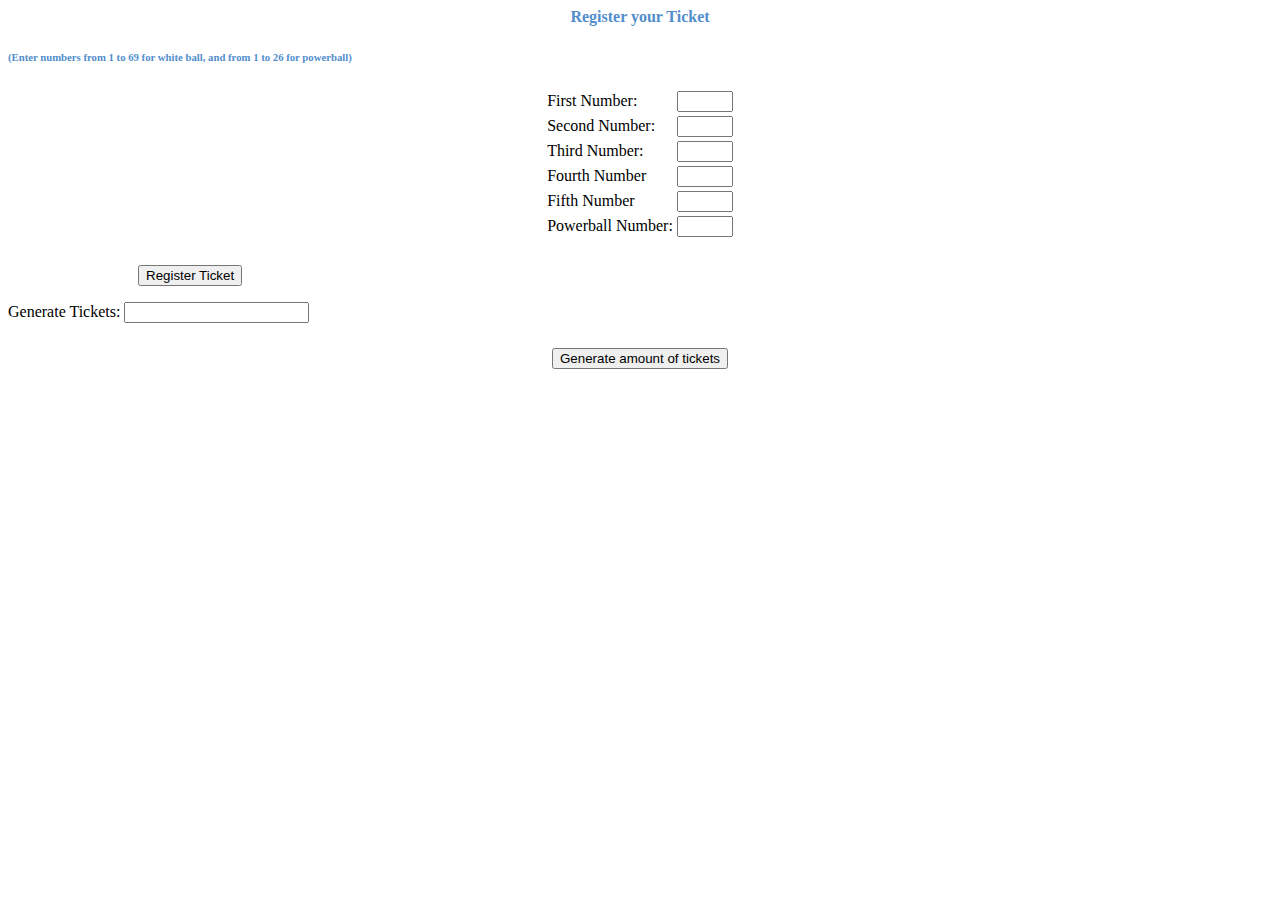
<file: src/main/resources/templates/index.html>
<!DOCTYPE >
<html lang="en" xmlns:th="http://www.thymeleaf.org">
<head>
    <meta http-equiv="Content-Type" content="text/html; charset=utf-8">
    <link rel="stylesheet" th:href="@{/style.css}"/>

    <title>Register Ticket</title>
</head>

<body>
<div class="mainStyle">
    <h4 style="color: #528ECC; text-align: center ">Register your Ticket</h4>
    <form th:action="@{/register}" method="post">
        <h6 style="color: #528ECC">(Enter numbers from 1 to 69 for white ball, and from 1 to 26 for powerball)</h6>
        <table align="center" border="0">
            <tr>
                <td>First Number:</td>
                <td><input type="number" min="1" max="69" name="firstNumber" id="firstNumber" required value=""
                           size="8"/></td>
            </tr>

            <tr>
                <td>Second Number:</td>
                <td><input type="number" min="1" max="69" name="secondNumber" id="secondNumber" required value=""
                           size="8"/></td>
            </tr>

            <tr>
                <td>Third Number:</td>
                <td><input type="number" min="1" max="69" name="thirdNumber" id="thirdNumber" required value=""
                           size="8"/></td>
            </tr>

            <tr>
                <td>Fourth Number</td>
                <td><input type="number" min="1" max="69" name="fourthNumber" id="fourthNumber" required value=""
                           size="8"/></td>
            </tr>
            <tr>
                <td>Fifth Number</td>
                <td><input type="number" min="1" max="69" name="fifthNumber" id="fifthNumber" required value=""
                           size="8"/></td>
            </tr>

            <tr>
                <td> Powerball Number:</td>
                <td><input type="number" min="1" max="26" name="powerBallNumber" required value="" size="8"/></td>
            </tr>
        </table>

        <div align="left" style="margin-left:130px; margin-top: 25px">
            <input type="submit" value="Register Ticket" class="myButton">
        </div>
    </form>


    <form th:action="@{/generate}" method="post">
        <tr>
            <td>Generate Tickets:</td>
            <td><input type="number"  name="amount" required value="" size="5"/></td>
        </tr>
        <div align="center" style="margin-top: 25px">
            <input type="submit" value="Generate amount of tickets" class="myButton">
        </div>
    </form>
</div>

</body>
</html>
</file>
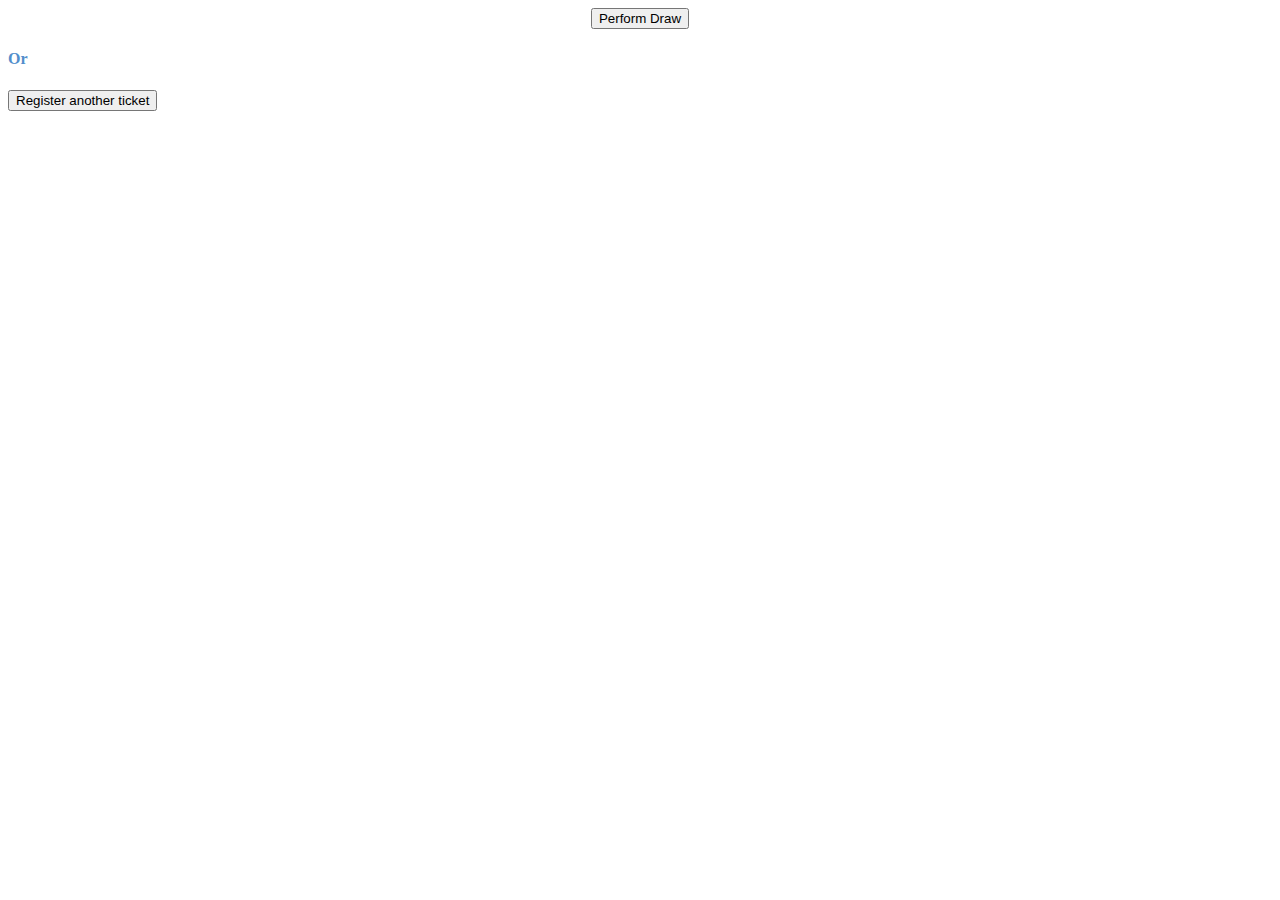
<file: src/main/resources/templates/draw.html>
<!DOCTYPE >
<html lang="en" xmlns:th="http://www.thymeleaf.org">
<head>
    <meta http-equiv="Content-Type" content="text/html; charset=utf-8">
    <link rel="stylesheet" th:href="@{/style.css}"/>

    <title>Perform Draw</title>
</head>

<body>
<div class="mainStyle">
    <form th:action="@{/draw}" method="post">
        <div align="center">
            <input type="submit" value="Perform Draw" class="myButton">
        </div>
    </form>

    <h4 style="color: #528ECC">Or</h4>
    <form action="/index" method="post">
        <input type="submit" value="Register another ticket" class="myButton">

    </form>

</div>
</body>
</html>
</file>
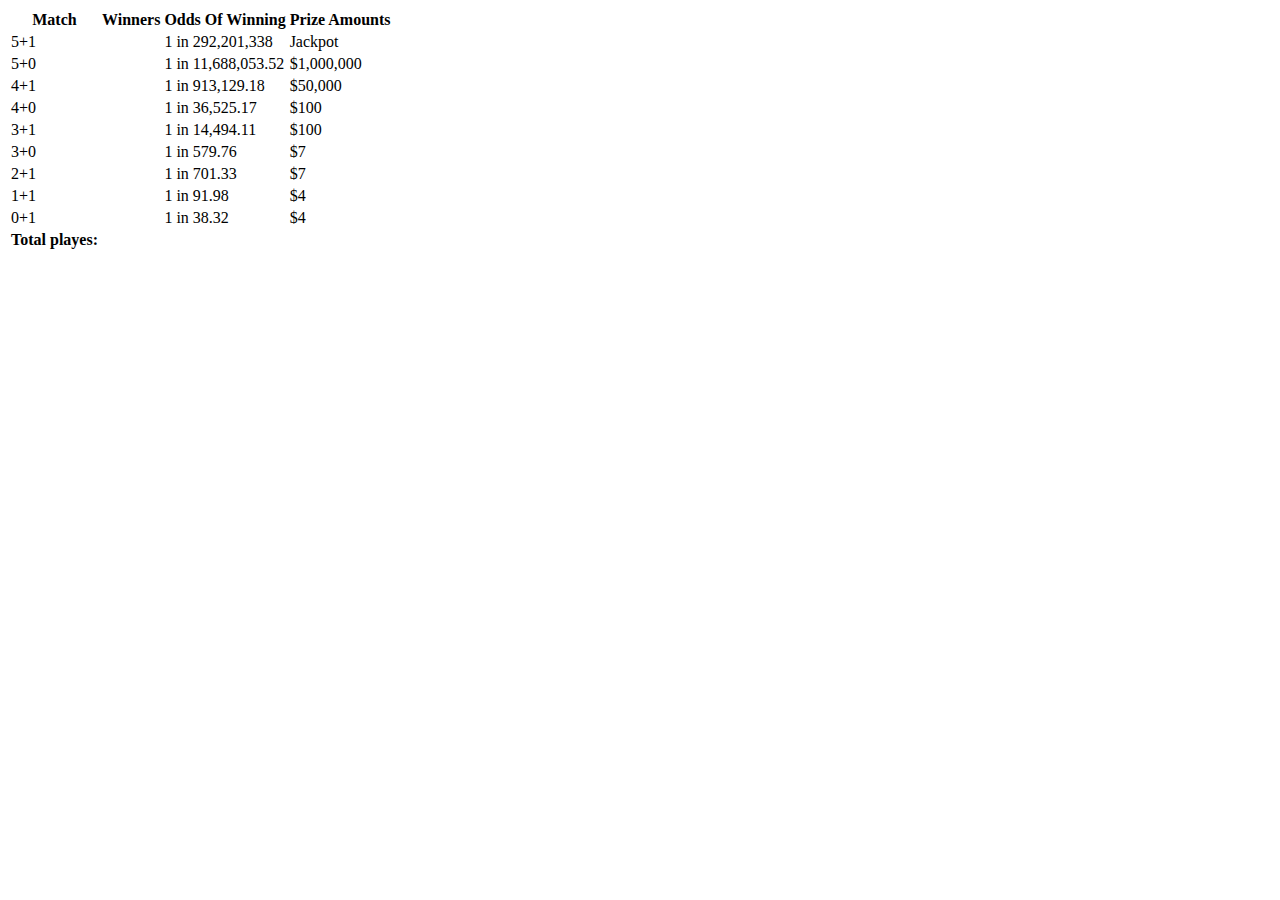
<file: src/main/resources/templates/result.html>
<!DOCTYPE >
<html lang="en" xmlns:th="http://www.thymeleaf.org">
<head>
    <meta http-equiv="Content-Type" content="text/html; charset=utf-8">
    <link rel="stylesheet" th:href="@{/style.css}"/>

    <title>Game Result</title>
</head>

<body>
<div class="mainStyle">
    <table style="border: #79bbff">
        <tr>
            <th>Match</th>
            <th>Winners</th>
            <th>Odds Of Winning</th>
            <th>Prize Amounts</th>
        </tr>
        <tr>
            <td>5+1</td>
            <td th:text="${jackpot}"></td>
            <td>1 in 292,201,338</td>
            <td>Jackpot</td>
        </tr>
        <tr>
            <td>5+0</td>
            <td th:text="${fivePlusZero}"></td>
            <td>1 in 11,688,053.52</td>
            <td>$1,000,000</td>
        </tr>

        <tr>
            <td>4+1</td>
            <td th:text="${fourPlusOne}"></td>
            <td>1 in 913,129.18</td>
            <td>$50,000</td>
        </tr>

        <tr>
            <td>4+0</td>
            <td th:text="${fourPlusZero}"></td>
            <td>1 in 36,525.17</td>
            <td>$100</td>
        </tr>


        <tr>
            <td>3+1</td>
            <td th:text="${threePlusOne}"></td>
            <td>1 in 14,494.11</td>
            <td>$100</td>
        </tr>

        <tr>
            <td>3+0</td>
            <td th:text="${threePlusZero}"></td>
            <td>1 in 579.76</td>
            <td>$7</td>
        </tr>

        <tr>
            <td>2+1</td>
            <td th:text="${twoPlusOne}"></td>
            <td>1 in 701.33</td>
            <td>$7</td>
        </tr>

        <tr>
            <td>1+1</td>
            <td th:text="${onePlusOne}"></td>
            <td>1 in 91.98</td>
            <td>$4</td>
        </tr>

        <tr>
            <td>0+1</td>
            <td th:text="${zeroPlusOne}"></td>
            <td>1 in 38.32</td>
            <td>$4</td>
        </tr>
        <tr>
            <th>Total playes:</th>
            <td th:text="${totalPlayers}"></td>
        </tr>

    </table>
</div>
</body>
</html>
</file>
